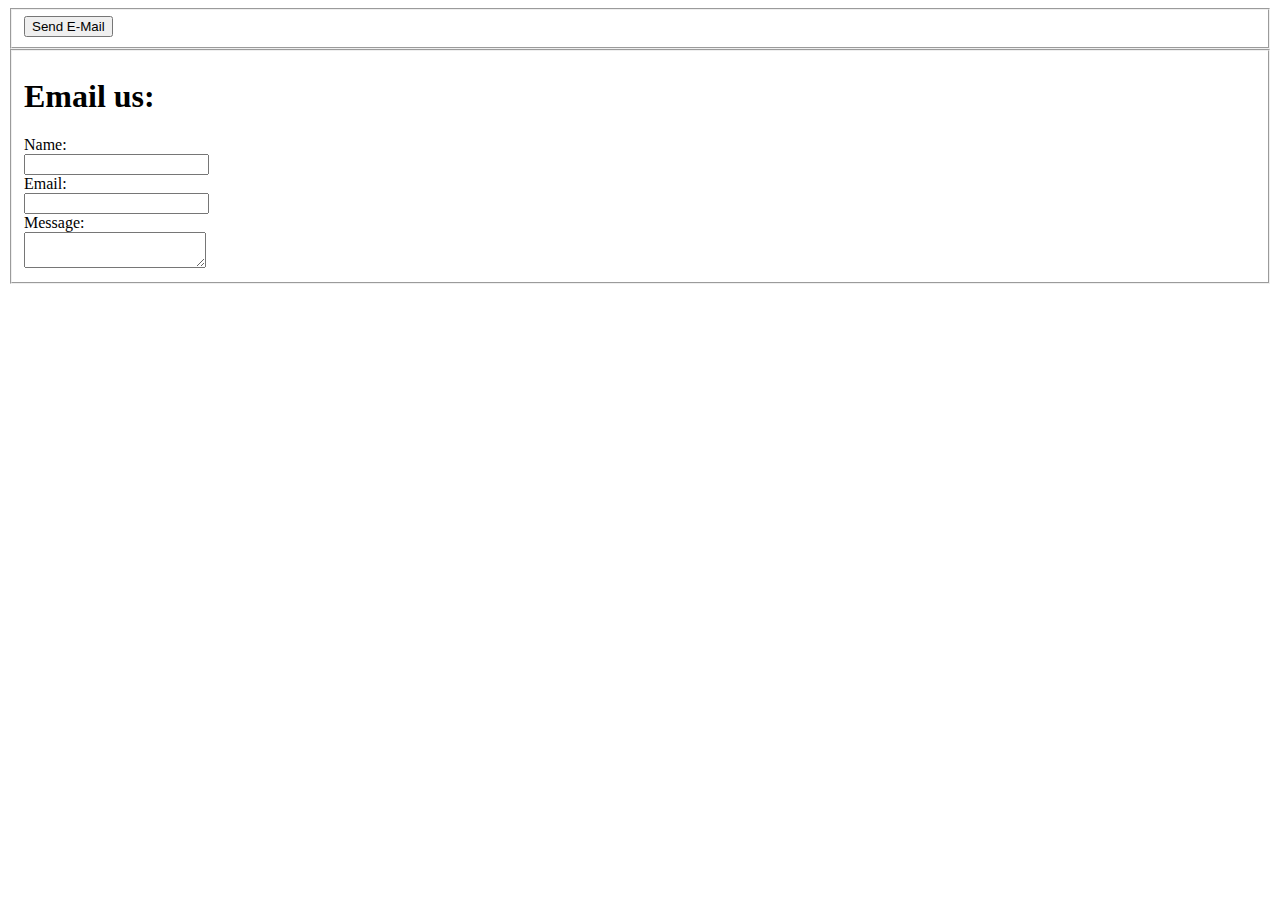
<file: contactMe.html>
<!doctypeHTML>
<html>

<head>
<link type="text/css" rel="stylesheet" href="contactMe.css">
    <title>|| Alpha Watch Co. ||</title>
    <link rel="icon" href="pics/rolexWatch2.jpg">
</head>

<body>

<div id="formWrapper">

	<header id="header">
		<fieldset>
			<input id="sendbutton" href="contactMe.html" type="submit" value="Send E-Mail"/>
		</fieldset>
	</header>
	<form>
		<fieldset>
			<h1>Email us: </h1> 
			<label for="name">Name: </label>
			<input id="name"/> 
			<label for="email">Email: </label>
			<input id="email"/>
			<label for="message">Message: </label> 
			<textarea id="message">		</textarea>
		</fieldset>
	</form>

	<footer id="footer">

	</footer>

</div>

</body> 
</html>
</file>
<file: contactMe.css>
label{
	display:block;
}

@media only screen and (min-device-width : 320px) and (max-device-width : 568px) { 
	
	#formWrapper{
	
	background-color: grey;
	}
}
</file>
